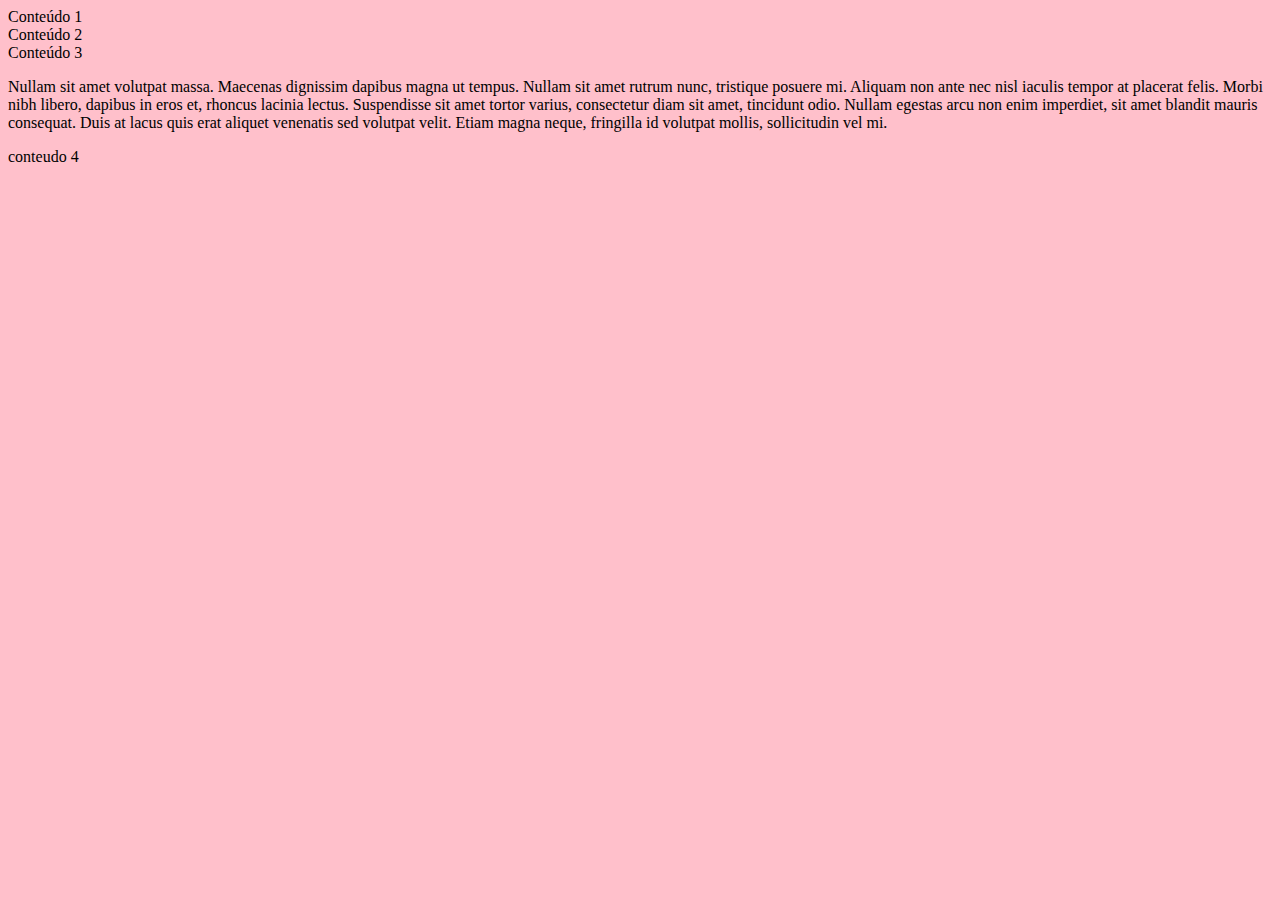
<file: index.html>
<!DOCTYPE html>
<html lang="en">
<head>
    <meta charset="UTF-8">
    <meta http-equiv="X-UA-Compatible" content="IE=edge">
    <meta name="viewport" content="width=], initial-scale=1.0">
   <link rel="stylesheet" href="index.css" type="text/css">
    <title>Estudo CSS</title>
</head>
<body>
    
    <div class="conteudo1">Conteúdo 1</div>
    <div class="conteudo">Conteúdo 2</div>
    <div class="conteudo">Conteúdo 3</div>
    <p class="clear">Nullam sit amet volutpat massa. Maecenas dignissim dapibus magna ut tempus. Nullam sit amet rutrum nunc, tristique posuere mi. Aliquam non ante nec nisl iaculis tempor at placerat felis. Morbi nibh libero, dapibus in eros et, rhoncus lacinia lectus. Suspendisse sit amet tortor varius, consectetur diam sit amet, tincidunt odio. Nullam egestas arcu non enim imperdiet, sit amet blandit mauris consequat. Duis at lacus quis erat aliquet venenatis sed volutpat velit. Etiam magna neque, fringilla id volutpat mollis, sollicitudin vel mi.
        </p>
    <div class="conteudo2"> conteudo 4</div>

</body>
</html>
</file>
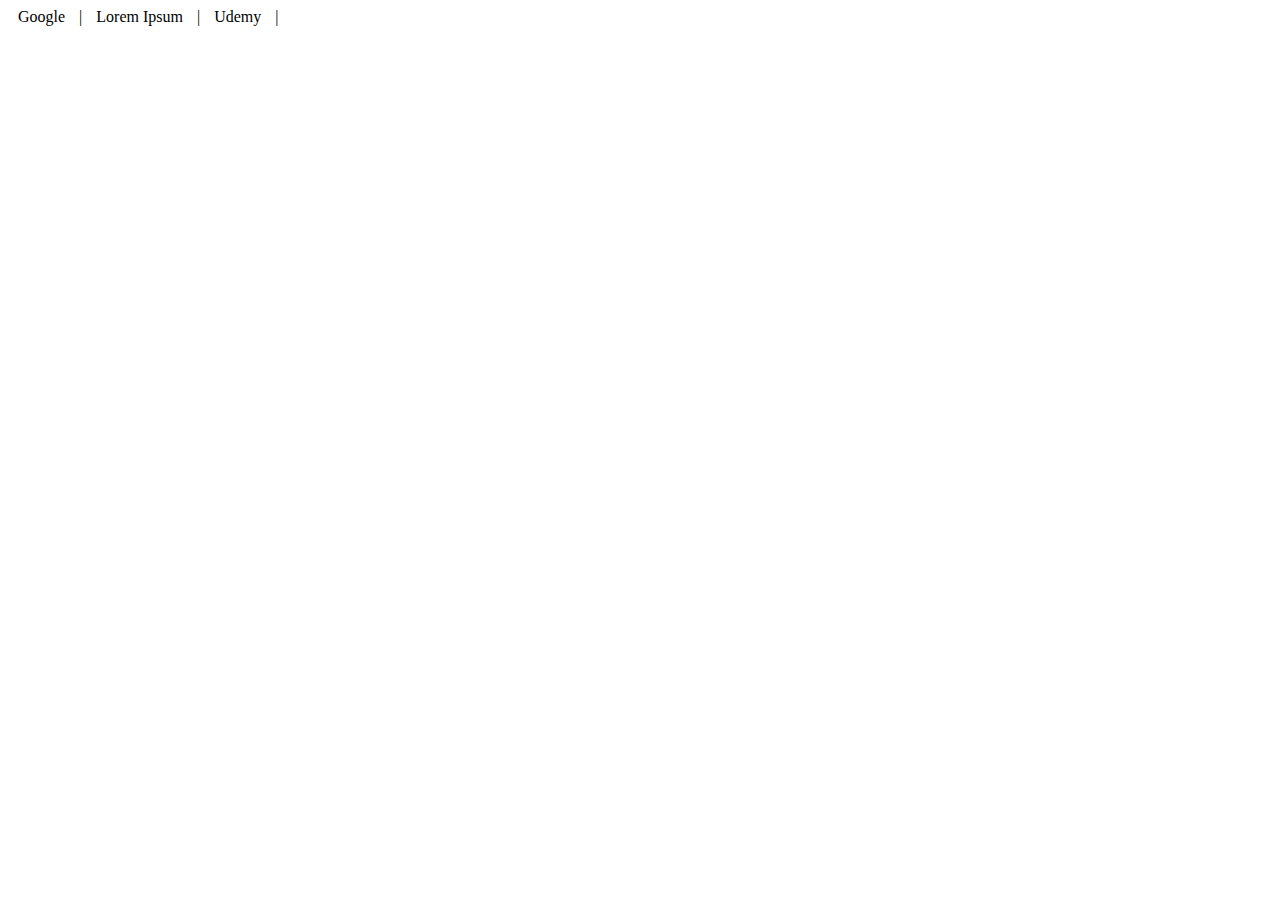
<file: formatandolinks.html>
<!DOCTYPE html>
<html lang="en">
<head>
    <meta charset="UTF-8">
    <meta http-equiv="X-UA-Compatible" content="IE=edge">
    <meta name="viewport" content="width=device-width, initial-scale=1.0">
    <link rel="stylesheet" href="formatandolinks.css" type="text/css">
    <title>Links</title>
</head>

<body>

    <a href="https://www.google.com.br">Google</a> |

    <a href="https://br.lipsum.com/">Lorem Ipsum</a> |

    <a href="https://www.udemy.com">Udemy</a> |

</body>

</html>
</file>
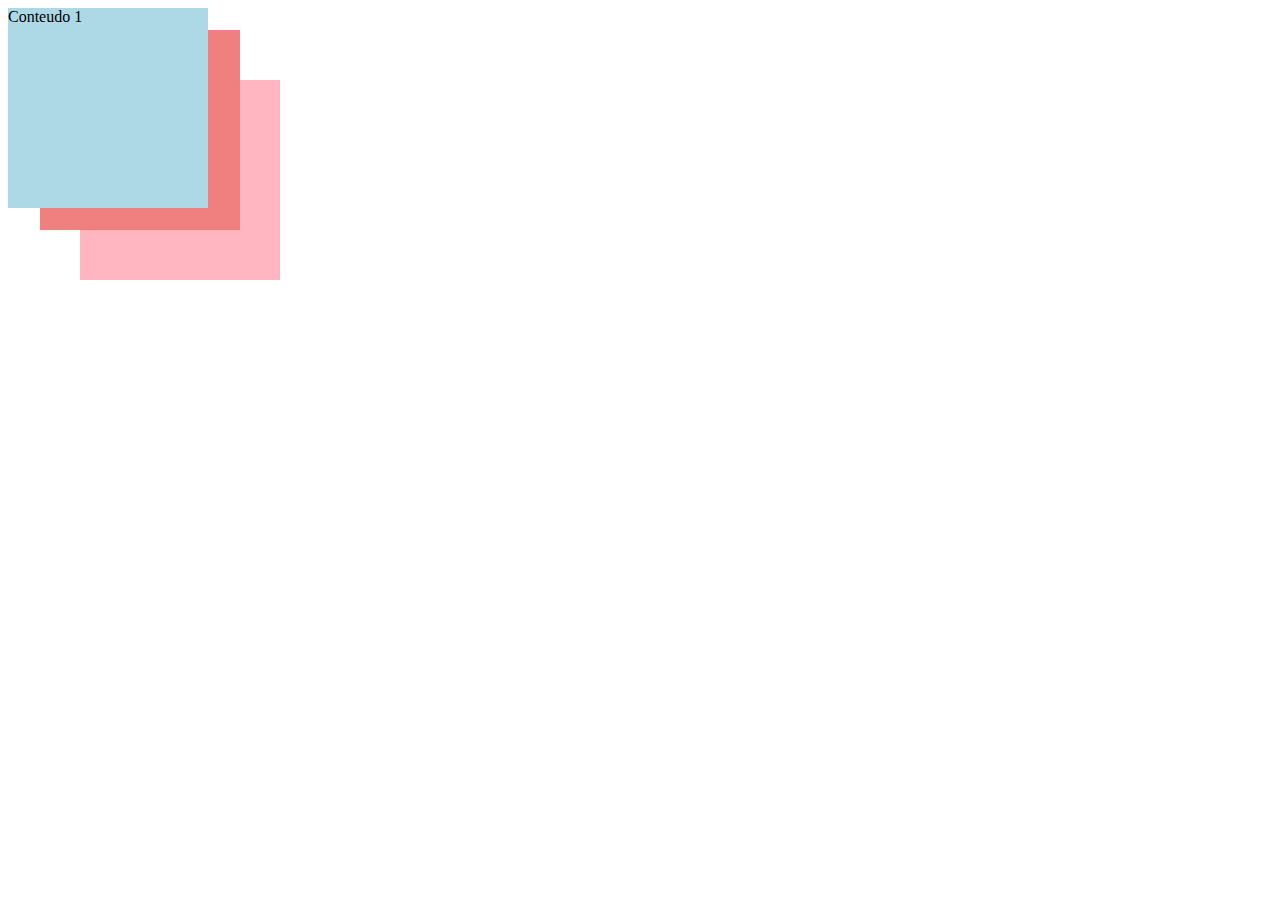
<file: Posicionamentos.html>
<!DOCTYPE html>
<html lang="en">
<head>
    <meta charset="UTF-8">
    <meta http-equiv="X-UA-Compatible" content="IE=edge">
    <meta name="viewport" content="width=device-width, initial-scale=1.0">
    <link rel="stylesheet" href="Posicionamentos.css" type="text/css">
    <title>Sobrepondo elementos</title>
</head>

<body>
    
    <div class="conteudo1">
        Conteudo 1
    </div>

    <div class="conteudo2">
        Conteudo 2
    </div>

    <div class="conteudo3">
        Conteudo 3
    </div>

</body>

</html>
</file>
<file: index.css>
body {
    background-color: pink;
}

#principal {
width: 980px;
}

.noticia {
background: blanchedalmond;
padding: 5px;
width: 255px;
margin: 5px;
float: left;
}

.clear {
    clear: both;
}

.imagem-galeria {
    background: white;
    width: 265Spx;
    padding: 5px;
    float: left;
}
</file>
<file: formatandolinks.css>
a {
    padding: 10px;
    text-decoration: none;
}

a:link {
    color: black;
}

a:visited {
    color: brown;
}

a:hover {
    background-color: aquamarine;
}

a:active {
    color: blue;
}
</file>
<file: Posicionamentos.css>
.conteudo1 {
    border: 1 px solid red;
    background-color: lightblue;
    width: 200px;
    height: 200px;
    position: absolute;
    z-index: 2;
}

.conteudo2 {
    border: 1 px solid red;
    background-color: lightpink;
    width: 200px;
    height: 200px;
    position: absolute;
    top: 80px;
    left: 80px;
}

.conteudo3 {
    border: 1 px solid red;
    background-color: lightcoral;
    width: 200px;
    height: 200px;
    position: absolute;
    top: 30px;
    left: 40px;
}
</file>
